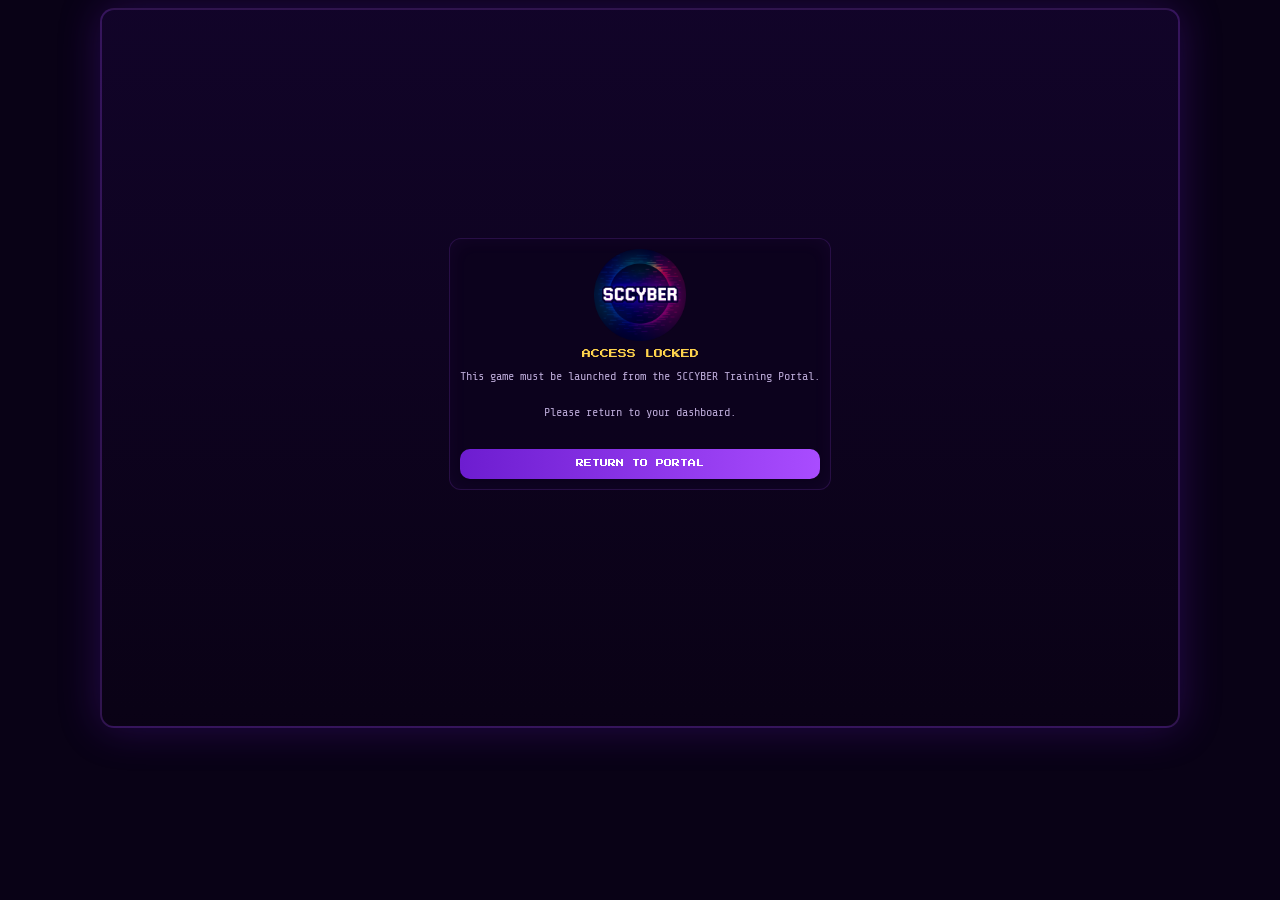
<file: bf-core-917a.html>
<!DOCTYPE html>
<html lang="en">
<head>
  <meta charset="UTF-8" />
  <meta name="viewport" content="width=device-width, initial-scale=1.0" />
  <title>SCCYBER - Brute Force Lockdown</title>
  <link rel="preconnect" href="https://fonts.googleapis.com">
  <link rel="preconnect" href="https://fonts.gstatic.com" crossorigin>
  <link href="https://fonts.googleapis.com/css2?family=Press+Start+2P&family=Share+Tech+Mono&display=swap" rel="stylesheet">
  <link rel="stylesheet" href="style.css" />
  <link rel="stylesheet" href="compact-ui.css" />
  <script src="direct-access-guard.js?v=20260624a"></script>
</head>
<body>
  <div class="bg-grid"></div>
  <div class="bg-scanlines"></div>
  <canvas id="fxCanvas"></canvas>

  <main class="game-shell" id="gameShell">
    <img src="logo.png" alt="SCCYBER logo" class="logo">
    <h1 class="title">BRUTE FORCE LOCKDOWN</h1>
    <p class="subtitle">Tap the attacked device. Contain the spread before the estate falls.</p>

    <section class="hud"><div class="hud-box" id="statusBox">STATUS: STANDBY</div><div class="hud-box timer-critical" id="timerBox">TIME: 02:00</div><div class="hud-box" id="safeBox">SAFE: 12 / 12</div><div class="hud-box" id="breachedBox">BREACHED: 0 / 12</div></section>

    <section class="intro-card" id="introCard">
      <div class="intro-title">MISSION BRIEFING</div>
      <div class="intro-text">A brute force attack is underway against your on prem network.<br><br>There are 12 devices in the estate.<br><br>Tap or click a device to select it, then choose a defence action.<br><br>Lockout = strongest defence against brute force<br>MFA = useful on endpoints and servers only<br>Isolation = removes a device from the estate to stop spread<br><br>The switch can now come under attack at the same time as another device in rare pressure events.<br><br>Win by surviving the full 2 minutes while stopping the attackers from spreading across the estate.<br>Lose if 7 or more devices are breached.</div>
      <button class="action-btn primary-btn" id="startBtn">START DEFENCE</button>
    </section>

    <section class="network-card">
      <div class="network-header"><div class="section-title">NETWORK MAP</div><div class="attack-readout" id="attackReadout">ATTACKER TARGET: NONE</div></div>
      <div class="network-board" id="networkBoard">
        <svg class="network-lines" viewBox="0 0 1000 700" preserveAspectRatio="none"><line x1="500" y1="90" x2="500" y2="175"></line><line x1="500" y1="175" x2="500" y2="265"></line><line x1="500" y1="175" x2="270" y2="175"></line><line x1="500" y1="175" x2="730" y2="175"></line><line x1="270" y1="175" x2="150" y2="295"></line><line x1="270" y1="175" x2="270" y2="295"></line><line x1="270" y1="175" x2="390" y2="295"></line><line x1="730" y1="175" x2="610" y2="295"></line><line x1="730" y1="175" x2="730" y2="295"></line><line x1="730" y1="175" x2="850" y2="295"></line><line x1="500" y1="265" x2="230" y2="500"></line><line x1="500" y1="265" x2="380" y2="500"></line><line x1="500" y1="265" x2="500" y2="500"></line><line x1="500" y1="265" x2="620" y2="500"></line><line x1="500" y1="265" x2="770" y2="500"></line></svg>
        <div class="device router" id="d0" data-id="0"><div class="device-art shield-art">🛡</div><div class="device-icon">◉</div><div class="device-name">ROUTER</div></div><div class="device switch" id="d1" data-id="1"><div class="device-art shield-art">▣</div><div class="device-icon">▣</div><div class="device-name">SWITCH</div></div><div class="device server" id="d2" data-id="2"><div class="device-art skull-art">☠</div><div class="device-icon">▤</div><div class="device-name">SERVER 1</div></div><div class="device server" id="d3" data-id="3"><div class="device-art skull-art">☠</div><div class="device-icon">▤</div><div class="device-name">SERVER 2</div></div><div class="device endpoint" id="d4" data-id="4"><div class="device-art skull-art">☠</div><div class="device-icon">▥</div><div class="device-name">PC 1</div></div><div class="device endpoint" id="d5" data-id="5"><div class="device-art skull-art">☠</div><div class="device-icon">▥</div><div class="device-name">PC 2</div></div><div class="device endpoint" id="d6" data-id="6"><div class="device-art skull-art">☠</div><div class="device-icon">▥</div><div class="device-name">PC 3</div></div><div class="device endpoint" id="d7" data-id="7"><div class="device-art skull-art">☠</div><div class="device-icon">▥</div><div class="device-name">PC 4</div></div><div class="device endpoint" id="d8" data-id="8"><div class="device-art skull-art">☠</div><div class="device-icon">▥</div><div class="device-name">PC 5</div></div><div class="device endpoint" id="d9" data-id="9"><div class="device-art skull-art">☠</div><div class="device-icon">▥</div><div class="device-name">PC 6</div></div><div class="device endpoint" id="d10" data-id="10"><div class="device-art skull-art">☠</div><div class="device-icon">▥</div><div class="device-name">PC 7</div></div><div class="device endpoint" id="d11" data-id="11"><div class="device-art skull-art">☠</div><div class="device-icon">▥</div><div class="device-name">PC 8</div></div>
      </div>
    </section>

    <section class="control-card"><div class="section-title">DEFENCE ACTIONS</div><div class="selected-device-box" id="selectedDeviceBox">SELECTED DEVICE: <span id="selectedDeviceName">NONE</span></div><div class="actions"><button class="action-btn" id="lockoutBtn">ENABLE LOCKOUT</button><button class="action-btn" id="mfaBtn">APPLY MFA</button><button class="action-btn" id="isolateBtn">ISOLATE DEVICE</button></div><div class="rules-card"><div class="rules-title">WIN / LOSS RULES</div><div class="rules-text">Win by surviving the full 2 minutes while stopping the attackers from spreading across the estate.<br>Lose when 7 or more devices are breached.<br><br>MFA is only valid on servers and PCs.<br>Lockout works across all devices.<br>Isolation works on all devices except the switch.<br>The switch may be attacked simultaneously with another random device.</div></div><div class="event-log"><div class="log-title">EVENT LOG</div><div class="log-lines" id="logLines"></div></div></section>
  </main>

  <div class="breach-overlay" id="breachOverlay"><div class="breach-warning">NETWORK COMPROMISED</div><div class="giant-ransom-skull" id="giantRansomSkull"><div class="skull-row"></div><div class="skull-row"></div><div class="skull-row"></div><div class="skull-row"></div><div class="skull-row"></div><div class="skull-row"></div><div class="skull-row"></div><div class="skull-row"></div><div class="skull-row"></div><div class="skull-row"></div><div class="skull-row"></div><div class="skull-row"></div></div><div class="breach-subtext" id="breachSubtext">MORE THAN HALF THE ESTATE WAS BREACHED</div></div>

  <div class="victory-overlay" id="victoryOverlay"><div class="victory-topline">FIREWALL CONTAINMENT ACTIVE</div><div class="victory-wall-wrap"><div class="victory-wall victory-wall-left"></div><div class="victory-core">🛡</div><div class="victory-wall victory-wall-right"></div></div><div class="victory-title">ATTACK LOCKED OUT</div><div class="victory-status">MISSION PASSED</div><div class="victory-score" id="victoryScore">ESTATE SECURED</div><div class="victory-time" id="victoryTime">TIME 00:00</div></div>

  <script src="script.js"></script>
  <script>
    var sccyberAttemptSent=false;
    function buildSccyberBruteAttempt(){var breached=devices.filter(function(d){return d.state==='breached';}).length;var safe=TOTAL_DEVICES-breached;var elapsed=GAME_DURATION-timeRemaining;var scoreValue=Math.max(0,(safe*350)+(gameOver&&breached<LOSS_THRESHOLD?800:0)+Math.max(0,timeRemaining*5));return{type:'SCCYBER_GAME_ATTEMPT',game:'brute-force-lockdown',score:Math.round(scoreValue),totalQuestions:TOTAL_DEVICES,correct:safe,wrong:breached,answered:TOTAL_DEVICES,accuracy:Math.round((safe/TOTAL_DEVICES)*100),durationSeconds:elapsed,completed:gameOver,passed:gameOver&&breached<LOSS_THRESHOLD,createdAt:new Date().toISOString()};}
    function sendSccyberBruteAttempt(){if(sccyberAttemptSent)return;sccyberAttemptSent=true;window.parent.postMessage(buildSccyberBruteAttempt(),'*');}
    var oldWinGame=winGame;winGame=function(){oldWinGame();setTimeout(sendSccyberBruteAttempt,900);};
    var oldLoseGame=loseGame;loseGame=function(){oldLoseGame();setTimeout(sendSccyberBruteAttempt,900);};
    window.addEventListener('message',function(event){var data=event.data||{};if(data.type==='SCCYBER_REQUEST_ATTEMPT')sendSccyberBruteAttempt();});
  </script>
  <script src="balance.js"></script>
</body>
</html>
</file>
<file: style.css>
:root{
  --bg:#090216;
  --panel:#12042a;
  --panel-2:#1b0640;
  --purple:#a94cff;
  --purple-2:#6d1dd0;
  --green:#59ff9d;
  --green-2:#2cdc78;
  --red:#ff3b6b;
  --amber:#ffd44d;
  --text:#f5efff;
  --muted:#b9a8d5;
}

*{
  box-sizing:border-box;
}

body{
  margin:0;
  padding:14px;
  background:var(--bg);
  color:var(--text);
  font-family:'Share Tech Mono', monospace;
  overflow-x:hidden;
}

.bg-grid{
  position:fixed;
  inset:0;
  background:
    linear-gradient(rgba(169,76,255,0.05) 1px, transparent 1px),
    linear-gradient(90deg, rgba(89,255,157,0.05) 1px, transparent 1px);
  background-size:28px 28px;
  pointer-events:none;
  z-index:0;
}

.bg-scanlines{
  position:fixed;
  inset:0;
  background:repeating-linear-gradient(
    to bottom,
    rgba(255,255,255,0.02) 0px,
    rgba(255,255,255,0.02) 1px,
    transparent 2px,
    transparent 4px
  );
  pointer-events:none;
  z-index:0;
}

#fxCanvas{
  position:fixed;
  inset:0;
  pointer-events:none;
  z-index:25;
}

.game-shell{
  position:relative;
  z-index:2;
  max-width:1220px;
  margin:0 auto;
  background:linear-gradient(180deg, rgba(18,4,42,0.97), rgba(10,2,22,0.98));
  border:2px solid rgba(169,76,255,0.24);
  border-radius:18px;
  padding:14px;
  box-shadow:0 0 42px rgba(109,29,208,0.28);
}

.logo{
  width:140px;
  max-width:45vw;
  display:block;
  margin:0 auto 10px;
}

.title{
  text-align:center;
  margin:0 0 8px;
  font-family:'Press Start 2P', cursive;
  font-size:clamp(15px, 2vw, 26px);
  line-height:1.5;
  color:var(--purple);
  text-shadow:0 0 14px var(--purple), 0 0 28px rgba(89,255,157,0.18);
}

.subtitle{
  text-align:center;
  margin:0 0 12px;
  color:var(--muted);
  font-size:13px;
}

.hud{
  display:grid;
  grid-template-columns:repeat(4, 1fr);
  gap:8px;
  margin-bottom:10px;
}

.hud-box{
  background:var(--panel-2);
  border:1px solid rgba(89,255,157,0.2);
  border-radius:12px;
  padding:10px 8px;
  color:var(--green);
  font-family:'Press Start 2P', cursive;
  font-size:9px;
  line-height:1.7;
  text-align:center;
}

.timer-critical{
  color:var(--amber);
}

.intro-card,
.network-card,
.control-card,
.rules-card{
  background:rgba(12,3,30,0.92);
  border:1px solid rgba(169,76,255,0.18);
  border-radius:14px;
  padding:14px;
  box-shadow:inset 0 0 20px rgba(169,76,255,0.05);
}

.intro-card{
  text-align:center;
  margin-bottom:10px;
}

.intro-title,
.section-title,
.log-title,
.rules-title{
  font-family:'Press Start 2P', cursive;
  color:var(--amber);
  font-size:11px;
  line-height:1.7;
  margin-bottom:10px;
}

.intro-text,
.rules-text{
  color:var(--muted);
  line-height:1.65;
  font-size:14px;
  margin-bottom:14px;
}

.primary-btn{
  min-width:220px;
}

.network-card{
  margin-bottom:10px;
}

.network-header{
  display:flex;
  justify-content:space-between;
  align-items:center;
  gap:10px;
  margin-bottom:10px;
}

.attack-readout{
  color:var(--red);
  font-family:'Press Start 2P', cursive;
  font-size:9px;
  line-height:1.7;
  text-align:right;
}

.network-board{
  position:relative;
  height:min(62vw, 620px);
  min-height:420px;
  border-radius:16px;
  background:
    radial-gradient(circle at center, rgba(89,255,157,0.08), transparent 42%),
    linear-gradient(180deg, rgba(16,5,36,0.98), rgba(8,2,19,0.98));
  border:1px solid rgba(89,255,157,0.12);
  overflow:hidden;
}

.network-lines{
  position:absolute;
  inset:0;
  width:100%;
  height:100%;
  z-index:1;
}

.network-lines line{
  stroke:rgba(89,255,157,0.24);
  stroke-width:4;
  filter:drop-shadow(0 0 8px rgba(89,255,157,0.18));
}

.device{
  position:absolute;
  z-index:2;
  width:clamp(82px, 8vw, 108px);
  min-height:74px;
  padding:8px 6px;
  border-radius:14px;
  text-align:center;
  background:linear-gradient(180deg, rgba(33,10,70,0.98), rgba(18,5,40,0.98));
  border:2px solid rgba(169,76,255,0.3);
  box-shadow:0 0 16px rgba(169,76,255,0.14);
  transition:transform 0.18s ease, box-shadow 0.18s ease, border-color 0.18s ease, background 0.18s ease;
  cursor:pointer;
  user-select:none;
}

.device:hover,
.device:active{
  transform:scale(1.04);
}

.device.selected{
  border-color:var(--amber);
  box-shadow:0 0 18px rgba(255,212,77,0.28);
}

.device-icon{
  font-size:20px;
  margin-bottom:5px;
  text-shadow:0 0 10px currentColor;
}

.device-name{
  font-family:'Press Start 2P', cursive;
  font-size:8px;
  line-height:1.6;
  color:#fff;
}

.device-art{
  position:absolute;
  top:4px;
  right:6px;
  font-size:12px;
  opacity:0.18;
  pointer-events:none;
}

.shield-art{
  color:var(--green);
}

.skull-art{
  color:var(--red);
}

.device.router .device-icon,
.device.switch .device-icon{
  color:var(--amber);
}

.device.server .device-icon{
  color:var(--purple);
}

.device.endpoint .device-icon{
  color:var(--green);
}

.device.targeted{
  animation:targetPulse 1.2s infinite;
  border-color:var(--red);
}

.device.dual-target{
  border-color:var(--amber);
  box-shadow:0 0 24px rgba(255,212,77,0.5);
  animation:dualTargetPulse 0.9s infinite;
}

@keyframes targetPulse{
  0%,100%{ box-shadow:0 0 10px rgba(255,59,107,0.15); }
  50%{ box-shadow:0 0 28px rgba(255,59,107,0.5); }
}

@keyframes dualTargetPulse{
  0%,100%{ box-shadow:0 0 12px rgba(255,212,77,0.2); }
  50%{ box-shadow:0 0 30px rgba(255,212,77,0.65); }
}

.device.breached{
  background:linear-gradient(180deg, rgba(70,10,28,1), rgba(33,3,13,1));
  border-color:var(--red);
  box-shadow:0 0 22px rgba(255,59,107,0.35);
  animation:breachFizzle 0.5s steps(2) infinite;
}

@keyframes breachFizzle{
  0%{ transform:translate(0,0); filter:brightness(1); }
  20%{ transform:translate(-1px,1px); filter:brightness(1.1); }
  40%{ transform:translate(1px,-1px); filter:brightness(0.9); }
  60%{ transform:translate(-1px,-1px); filter:brightness(1.15); }
  80%{ transform:translate(1px,1px); filter:brightness(0.95); }
  100%{ transform:translate(0,0); filter:brightness(1); }
}

.device.breached .device-icon{
  color:var(--red);
}

.device.breached::after{
  content:"☠";
  position:absolute;
  inset:0;
  display:flex;
  align-items:center;
  justify-content:center;
  font-size:34px;
  color:var(--red);
  text-shadow:0 0 12px var(--red), 0 0 24px rgba(255,59,107,0.4);
  pointer-events:none;
}

.device.protected{
  border-color:var(--green);
  box-shadow:0 0 18px rgba(89,255,157,0.2);
}

.device.isolated{
  border-style:dashed;
}

.device-label-status{
  display:block;
  margin-top:4px;
  font-size:9px;
  color:var(--muted);
}

#d0{ top:3%; left:44.5%; }
#d1{ top:16%; left:44.5%; }

#d2{ top:19%; left:21%; }
#d3{ top:19%; left:67%; }

#d4{ top:37%; left:8%; }
#d5{ top:37%; left:20%; }
#d6{ top:37%; left:32%; }
#d7{ top:37%; left:56%; }
#d8{ top:37%; left:68%; }
#d9{ top:37%; left:80%; }

#d10{ top:68%; left:25%; }
#d11{ top:68%; left:67%; }

.control-card{
  margin-bottom:4px;
}

.selected-device-box{
  margin-bottom:10px;
  background:var(--panel-2);
  border:1px solid rgba(89,255,157,0.18);
  border-radius:12px;
  padding:10px 12px;
  color:var(--green);
  font-family:'Press Start 2P', cursive;
  font-size:10px;
  line-height:1.7;
  text-align:center;
}

.actions{
  display:grid;
  grid-template-columns:repeat(3, 1fr);
  gap:8px;
  margin-bottom:10px;
}

.action-btn{
  width:100%;
  border:none;
  border-radius:12px;
  padding:12px 10px;
  cursor:pointer;
  color:#fff;
  background:linear-gradient(90deg, var(--purple-2), var(--purple));
  font-family:'Press Start 2P', cursive;
  font-size:10px;
  line-height:1.6;
  transition:transform 0.16s ease, box-shadow 0.16s ease, opacity 0.16s ease;
}

.action-btn:hover{
  transform:translateY(-2px);
  box-shadow:0 0 16px rgba(169,76,255,0.22);
}

.action-btn:disabled{
  opacity:0.5;
  cursor:not-allowed;
}

.rules-card{
  margin-bottom:10px;
}

.event-log{
  background:rgba(8,2,20,0.95);
  border:1px solid rgba(89,255,157,0.14);
  border-radius:14px;
  padding:12px;
}

.log-lines{
  display:flex;
  flex-direction:column;
  gap:7px;
  max-height:145px;
  overflow:auto;
}

.log-line{
  color:var(--muted);
  font-size:13px;
  line-height:1.45;
  text-align:left;
  border-left:3px solid rgba(89,255,157,0.2);
  padding-left:9px;
}

.log-line.good{
  color:var(--green);
  border-left-color:var(--green);
}

.log-line.bad{
  color:var(--red);
  border-left-color:var(--red);
}

.log-line.warn{
  color:var(--amber);
  border-left-color:var(--amber);
}

.victory-overlay,
.breach-overlay{
  position:fixed;
  inset:0;
  z-index:9999;
  display:none;
  align-items:center;
  justify-content:center;
  flex-direction:column;
  text-align:center;
  padding:20px;
}

.victory-overlay{
  background:
    radial-gradient(circle at center, rgba(89,255,157,0.16), rgba(9,2,22,0.97) 58%),
    linear-gradient(180deg, rgba(24,6,55,0.98), rgba(7,2,17,0.99));
}

.victory-overlay.active{
  display:flex;
  animation:victoryFlashIn 0.35s ease forwards;
}

@keyframes victoryFlashIn{
  0%{ opacity:0; transform:scale(1.02); }
  100%{ opacity:1; transform:scale(1); }
}

.victory-topline{
  font-family:'Press Start 2P', cursive;
  color:var(--amber);
  font-size:clamp(10px, 1.4vw, 14px);
  line-height:1.8;
  margin-bottom:22px;
  text-shadow:0 0 10px var(--amber);
}

.victory-wall-wrap{
  width:min(92vw, 980px);
  height:200px;
  display:flex;
  align-items:center;
  justify-content:center;
  gap:20px;
  margin-bottom:18px;
}

.victory-wall{
  width:78px;
  height:180px;
  background:linear-gradient(180deg, #94ffbd 0%, #59ff9d 35%, #2de078 100%);
  border:4px solid rgba(255,255,255,0.16);
  box-shadow:0 0 22px rgba(89,255,157,0.55), 0 0 60px rgba(89,255,157,0.18);
}

.victory-wall-left{
  animation:closeLeftWall 0.8s cubic-bezier(.2,.9,.2,1) forwards;
}

.victory-wall-right{
  animation:closeRightWall 0.8s cubic-bezier(.2,.9,.2,1) forwards;
}

@keyframes closeLeftWall{
  0%{ transform:translateX(-320px); }
  100%{ transform:translateX(0); }
}

@keyframes closeRightWall{
  0%{ transform:translateX(320px); }
  100%{ transform:translateX(0); }
}

.victory-core{
  width:96px;
  height:96px;
  display:flex;
  align-items:center;
  justify-content:center;
  font-size:64px;
  color:var(--green);
  text-shadow:0 0 18px var(--green);
}

.victory-title{
  font-family:'Press Start 2P', cursive;
  color:var(--green);
  font-size:clamp(20px, 4vw, 42px);
  line-height:1.5;
  text-shadow:0 0 16px var(--green);
  margin-bottom:12px;
}

.victory-status{
  font-family:'Press Start 2P', cursive;
  color:#fff;
  font-size:clamp(12px, 2vw, 20px);
  line-height:1.8;
  margin-bottom:10px;
}

.victory-score{
  font-family:'Press Start 2P', cursive;
  color:var(--amber);
  font-size:clamp(13px, 2vw, 22px);
  line-height:1.7;
  margin-bottom:10px;
}

.victory-time{
  font-family:'Press Start 2P', cursive;
  color:var(--muted);
  font-size:clamp(10px, 1.4vw, 14px);
  line-height:1.8;
  margin-bottom:18px;
}

.breach-overlay{
  background:
    radial-gradient(circle at center, rgba(255,59,107,0.14), rgba(9,2,22,0.96) 60%),
    rgba(9,2,22,0.98);
}

.breach-overlay.active{
  display:flex;
  animation:overlayFlashIn 0.35s ease forwards;
}

@keyframes overlayFlashIn{
  0%{ opacity:0; }
  100%{ opacity:1; }
}

.breach-warning{
  font-family:'Press Start 2P', cursive;
  color:var(--red);
  font-size:clamp(16px, 2.8vw, 28px);
  line-height:1.7;
  margin-bottom:20px;
  text-shadow:0 0 12px var(--red), 0 0 26px rgba(255,59,107,0.4);
  animation:warningBlink 0.7s step-end infinite;
}

@keyframes warningBlink{
  0%,100%{ opacity:1; }
  50%{ opacity:0.35; }
}

.giant-ransom-skull{
  display:grid;
  gap:2px;
  transform:scale(0.3);
  opacity:0;
  margin-bottom:20px;
}

.giant-ransom-skull.active{
  animation:giantSkullPop 0.6s ease forwards;
}

@keyframes giantSkullPop{
  0%{ opacity:0; transform:scale(0.18); }
  70%{ opacity:1; transform:scale(1.08); }
  100%{ opacity:1; transform:scale(1); }
}

.skull-row{
  display:block;
  margin:0 auto;
  height:16px;
  width:auto;
  font-size:0;
}

.skull-row::after{
  content:"";
  display:block;
  height:16px;
  width:calc(14 * 16px);
  box-shadow:0 0 10px #ff3b6b, 0 0 24px rgba(255,59,107,0.45);
}

.skull-row:nth-child(1)::after{ background:linear-gradient(90deg,transparent 0 32px,#ff3b6b 32px 48px,#ff3b6b 48px 64px,#ff3b6b 64px 80px,#ff3b6b 80px 96px,#ff3b6b 96px 112px,#ff3b6b 112px 128px,#ff3b6b 128px 144px,#ff3b6b 144px 160px,#ff3b6b 160px 176px,#ff3b6b 176px 192px,transparent 192px 224px); }
.skull-row:nth-child(2)::after{ background:linear-gradient(90deg,transparent 0 16px,#ff3b6b 16px 32px,#ff3b6b 32px 48px,#ff3b6b 48px 64px,#ff3b6b 64px 80px,#ff3b6b 80px 96px,#ff3b6b 96px 112px,#ff3b6b 112px 128px,#ff3b6b 128px 144px,#ff3b6b 144px 160px,#ff3b6b 160px 176px,#ff3b6b 176px 192px,#ff3b6b 192px 208px,transparent 208px 224px); }
.skull-row:nth-child(3)::after,
.skull-row:nth-child(6)::after{ background:linear-gradient(90deg,#ff3b6b 0 16px,#ff3b6b 16px 32px,#ff3b6b 32px 48px,#ff3b6b 48px 64px,#ff3b6b 64px 80px,#ff3b6b 80px 96px,#ff3b6b 96px 112px,#ff3b6b 112px 128px,#ff3b6b 128px 144px,#ff3b6b 144px 160px,#ff3b6b 160px 176px,#ff3b6b 176px 192px,#ff3b6b 192px 208px,#ff3b6b 208px 224px); }
.skull-row:nth-child(4)::after,
.skull-row:nth-child(5)::after{ background:linear-gradient(90deg,#ff3b6b 0 16px,#ff3b6b 16px 32px,#ff3b6b 32px 48px,transparent 48px 80px,#ff3b6b 80px 96px,#ff3b6b 96px 112px,transparent 112px 144px,#ff3b6b 144px 160px,#ff3b6b 160px 176px,#ff3b6b 176px 192px,#ff3b6b 192px 208px,#ff3b6b 208px 224px); }
.skull-row:nth-child(7)::after{ background:linear-gradient(90deg,transparent 0 16px,#ff3b6b 16px 32px,#ff3b6b 32px 48px,#ff3b6b 48px 64px,#ff3b6b 64px 80px,#ff3b6b 80px 96px,#ff3b6b 96px 112px,#ff3b6b 112px 128px,#ff3b6b 128px 144px,#ff3b6b 144px 160px,#ff3b6b 160px 176px,#ff3b6b 176px 192px,transparent 192px 224px); }
.skull-row:nth-child(8)::after{ background:linear-gradient(90deg,transparent 0 32px,#ff3b6b 32px 48px,#ff3b6b 48px 64px,#ff3b6b 64px 80px,#ff3b6b 80px 96px,#ff3b6b 96px 112px,#ff3b6b 112px 128px,#ff3b6b 128px 144px,#ff3b6b 144px 160px,#ff3b6b 160px 176px,transparent 176px 224px); }
.skull-row:nth-child(9)::after{ background:linear-gradient(90deg,transparent 0 48px,#ff3b6b 48px 64px,#ff3b6b 64px 80px,#ff3b6b 80px 96px,#ff3b6b 96px 112px,#ff3b6b 112px 128px,#ff3b6b 128px 144px,#ff3b6b 144px 160px,transparent 160px 224px); }
.skull-row:nth-child(10)::after{ background:linear-gradient(90deg,transparent 0 32px,#ff3b6b 32px 48px,#ff3b6b 48px 64px,#ff3b6b 64px 80px,transparent 80px 144px,#ff3b6b 144px 160px,#ff3b6b 160px 176px,#ff3b6b 176px 192px,transparent 192px 224px); }
.skull-row:nth-child(11)::after{ background:linear-gradient(90deg,transparent 0 16px,#ff3b6b 16px 32px,#ff3b6b 32px 48px,transparent 48px 176px,#ff3b6b 176px 192px,#ff3b6b 192px 208px,transparent 208px 224px); }
.skull-row:nth-child(12)::after{ background:linear-gradient(90deg,#ff3b6b 0 16px,#ff3b6b 16px 32px,transparent 32px 192px,#ff3b6b 192px 208px,#ff3b6b 208px 224px); }

.breach-subtext{
  font-family:'Press Start 2P', cursive;
  color:#fff;
  font-size:clamp(10px, 1.8vw, 15px);
  line-height:1.8;
  margin-bottom:18px;
}

.overlay-btn{
  border:none;
  border-radius:12px;
  padding:14px 18px;
  cursor:pointer;
  color:#fff;
  background:linear-gradient(90deg, var(--purple-2), var(--purple));
  font-family:'Press Start 2P', cursive;
  font-size:10px;
  line-height:1.6;
}

@media (max-width:900px){
  body{
    padding:10px;
  }

  .hud{
    grid-template-columns:repeat(2, 1fr);
  }

  .network-header{
    flex-direction:column;
    align-items:flex-start;
  }

  .network-board{
    height:620px;
    min-height:620px;
  }

  .network-lines{
    display:none;
  }

  .device{
    width:88px;
    min-height:78px;
  }

  .device-icon{
    font-size:18px;
  }

  .device-name{
    font-size:7px;
  }

  .device-label-status{
    font-size:8px;
  }

  #d0{ top:2%; left:calc(50% - 44px); }
  #d1{ top:14%; left:calc(50% - 44px); }

  #d2{ top:27%; left:14%; }
  #d3{ top:27%; right:14%; left:auto; }

  #d4{ top:43%; left:4%; }
  #d5{ top:43%; left:22%; }
  #d6{ top:43%; left:40%; }
  #d7{ top:43%; left:58%; }
  #d8{ top:43%; left:76%; }

  #d9{ top:62%; left:13%; }
  #d10{ top:62%; left:calc(50% - 44px); }
  #d11{ top:62%; right:13%; left:auto; }

  .actions{
    grid-template-columns:1fr;
  }

  .victory-wall{
    width:54px;
    height:140px;
  }

  .victory-core{
    width:78px;
    height:78px;
    font-size:50px;
  }

  .giant-ransom-skull{
    transform:scale(0.2);
  }
}
</file>
<file: compact-ui.css>
/* Compact gameplay layout for easier navigation */
body{
  padding:8px;
}

.game-shell{
  max-width:1080px;
  padding:10px;
  border-radius:14px;
}

.logo{
  width:92px;
  margin-bottom:6px;
}

.title{
  font-size:clamp(13px, 1.55vw, 20px);
  line-height:1.35;
  margin-bottom:4px;
}

.subtitle{
  font-size:12px;
  margin-bottom:8px;
}

.hud{
  gap:6px;
  margin-bottom:8px;
}

.hud-box{
  padding:7px 6px;
  font-size:8px;
  border-radius:10px;
}

.intro-card,
.network-card,
.control-card,
.rules-card{
  padding:10px;
  border-radius:12px;
}

.intro-card{
  margin-bottom:8px;
}

.intro-title,
.section-title,
.log-title,
.rules-title{
  font-size:9px;
  margin-bottom:7px;
  line-height:1.5;
}

.intro-text,
.rules-text{
  font-size:12px;
  line-height:1.5;
  margin-bottom:10px;
}

.network-card{
  margin-bottom:8px;
}

.network-header{
  margin-bottom:6px;
}

.attack-readout{
  font-size:8px;
}

.network-board{
  height:min(46vw, 430px);
  min-height:345px;
  border-radius:12px;
}

.device{
  width:clamp(66px, 6.3vw, 82px);
  min-height:58px;
  padding:6px 4px;
  border-radius:11px;
}

.device:hover,
.device:active{
  transform:scale(1.02);
}

.device-icon{
  font-size:16px;
  margin-bottom:3px;
}

.device-name{
  font-size:6.5px;
  line-height:1.4;
}

.device-label-status{
  font-size:7px;
  margin-top:2px;
}

.device-art{
  font-size:10px;
  top:3px;
  right:5px;
}

#d0{ top:2%; left:46%; }
#d1{ top:14%; left:46%; }

#d2{ top:18%; left:22%; }
#d3{ top:18%; left:70%; }

#d4{ top:36%; left:8%; }
#d5{ top:36%; left:20%; }
#d6{ top:36%; left:32%; }
#d7{ top:36%; left:56%; }
#d8{ top:36%; left:68%; }
#d9{ top:36%; left:80%; }

#d10{ top:66%; left:29%; }
#d11{ top:66%; left:65%; }

.selected-device-box{
  padding:7px 9px;
  font-size:8px;
  margin-bottom:8px;
  border-radius:10px;
}

.actions{
  gap:6px;
  margin-bottom:8px;
}

.action-btn{
  padding:9px 7px;
  font-size:8px;
  border-radius:10px;
  line-height:1.45;
}

.action-count{
  font-size:7px;
  margin-top:3px;
}

.balance-panel,
.score-panel,
.lesson-panel{
  margin:7px 0;
  padding:9px;
  font-size:11.5px;
  line-height:1.45;
  border-radius:11px;
}

.balance-panel strong,
.score-panel strong,
.lesson-panel strong{
  font-size:8px;
  margin-bottom:6px;
}

.score-grid{
  gap:6px;
  margin-top:6px;
}

.score-pill{
  padding:7px 5px;
  font-size:7px;
  border-radius:9px;
}

.event-log{
  padding:9px;
  border-radius:11px;
}

.log-lines{
  max-height:92px;
  gap:5px;
}

.log-line{
  font-size:11.5px;
  line-height:1.35;
  padding-left:7px;
}

.rules-card{
  margin-bottom:8px;
}

.victory-wall-wrap{
  height:150px;
  margin-bottom:12px;
}

.victory-wall{
  width:55px;
  height:135px;
}

.victory-core{
  width:76px;
  height:76px;
  font-size:50px;
}

.victory-title{
  font-size:clamp(16px, 3vw, 30px);
  margin-bottom:8px;
}

.victory-status,
.victory-score,
.victory-time,
.breach-subtext{
  font-size:clamp(9px, 1.4vw, 14px);
  line-height:1.6;
}

@media (max-width:900px){
  body{
    padding:6px;
  }

  .game-shell{
    padding:8px;
  }

  .logo{
    width:78px;
  }

  .hud{
    grid-template-columns:repeat(2, 1fr);
  }

  .network-header{
    gap:4px;
  }

  .network-board{
    height:500px;
    min-height:500px;
  }

  .device{
    width:72px;
    min-height:64px;
  }

  #d0{ top:2%; left:calc(50% - 36px); }
  #d1{ top:13%; left:calc(50% - 36px); }

  #d2{ top:25%; left:12%; }
  #d3{ top:25%; right:12%; left:auto; }

  #d4{ top:40%; left:3%; }
  #d5{ top:40%; left:22%; }
  #d6{ top:40%; left:41%; }
  #d7{ top:40%; left:60%; }
  #d8{ top:40%; left:79%; }

  #d9{ top:58%; left:10%; }
  #d10{ top:58%; left:calc(50% - 36px); }
  #d11{ top:58%; right:10%; left:auto; }

  .actions{
    grid-template-columns:1fr;
  }

  .action-btn{
    min-height:46px;
  }

  .score-grid{
    grid-template-columns:repeat(2, 1fr);
  }

  .log-lines{
    max-height:84px;
  }
}

@media (max-height:760px) and (min-width:901px){
  .logo{
    width:76px;
  }

  .network-board{
    height:380px;
    min-height:330px;
  }

  .intro-text,
  .rules-text,
  .balance-panel,
  .lesson-panel{
    font-size:11px;
  }

  .log-lines{
    max-height:70px;
  }
}
</file>
